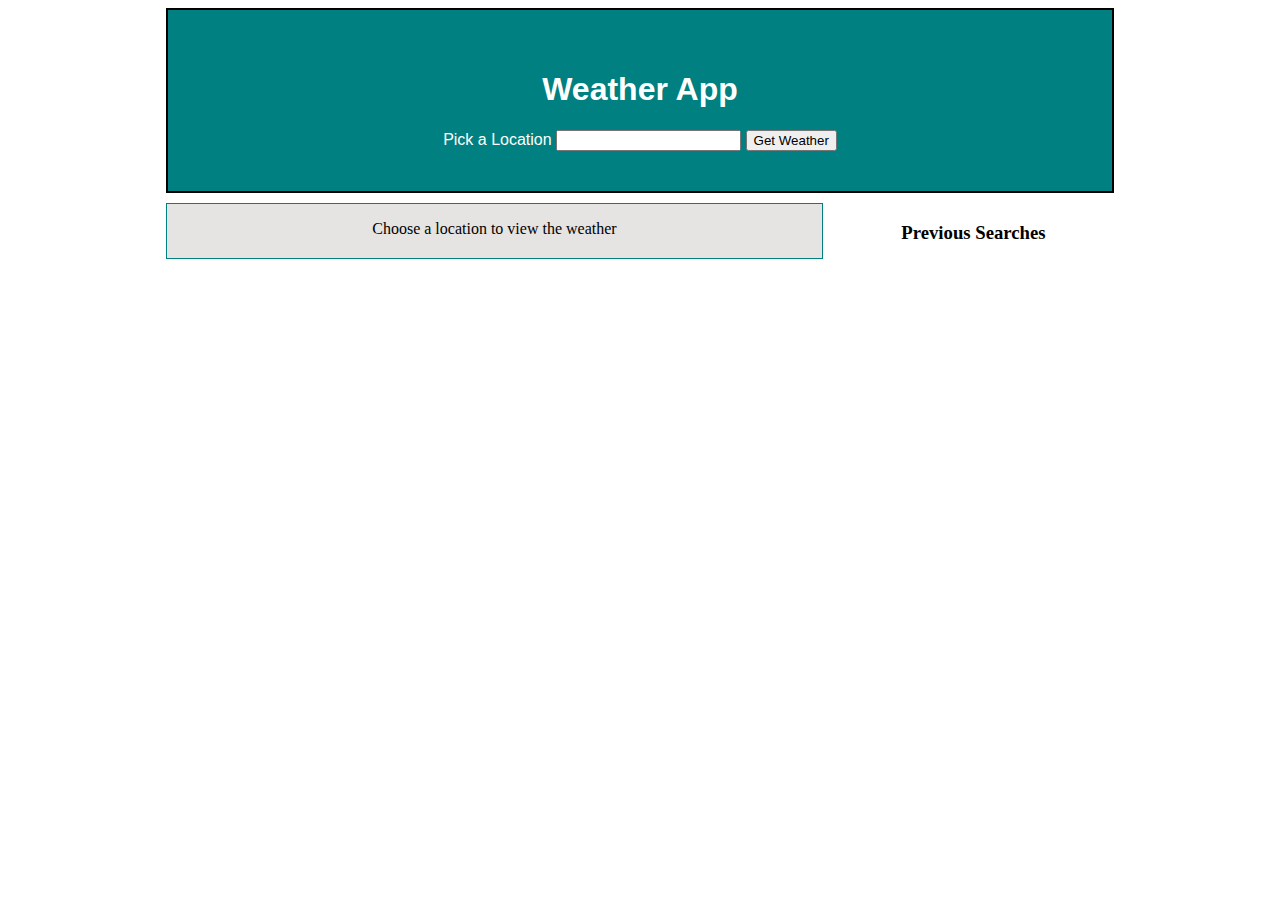
<file: index.html>
<!DOCTYPE html>
<html lang="en">
<head>
    <meta charset="UTF-8">
    <meta http-equiv="X-UA-Compatible" content="IE=edge">
    <meta name="viewport" content="width=device-width, initial-scale=1.0">
    <title>Weather Application</title>
    <link rel="stylesheet" href="style.css" />
    <script defer src="script.js"></script>
</head>
<body>
    <div id="container">
        <header>
            <form>
                <h1>Weather App</h1>
                <label for="input-text">Pick a Location</label>
                <input type="text" id="input-text" name="input-text"/>
                <input type="submit" value="Get Weather" />
            </form>
        </header>
        <main class="display">
            <div id="display-section"><p>Choose a location to view the weather</p></div>
            <div id="three-days-weather"></div>
        </main>
        <aside class="history">
            <h3>Previous Searches</h3>
                <ul>
                    <!-- <p id="history-default">No previous searches</p> -->
                </ul>
        </aside>
    </div>
</body>
</html>
</file>
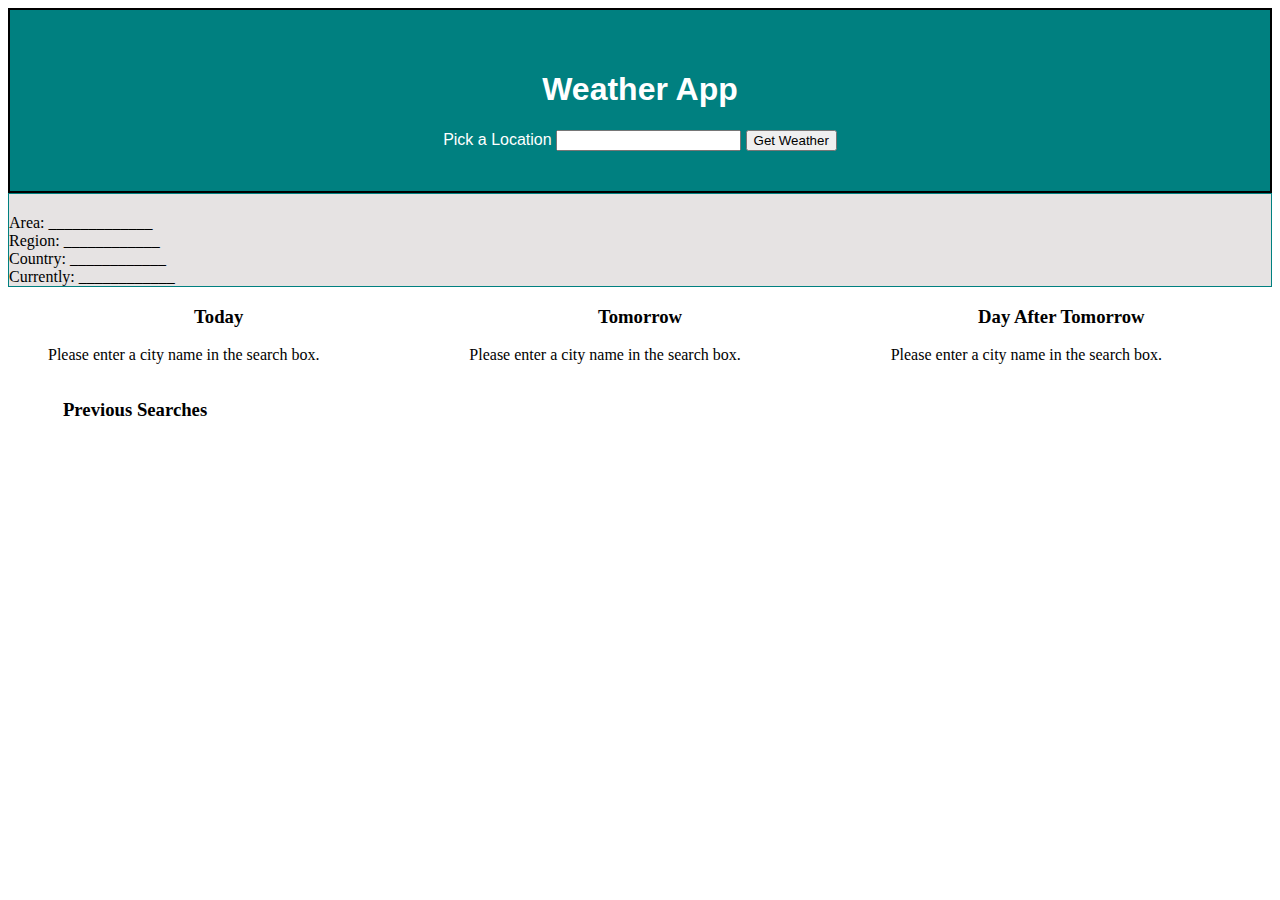
<file: index2.html>
<!DOCTYPE html>
<html lang="en">
<head>
    <meta charset="UTF-8">
    <meta http-equiv="X-UA-Compatible" content="IE=edge">
    <meta name="viewport" content="width=<device-width>, initial-scale=1.0">
    <title>Weather Application</title>
    <link rel="stylesheet" href="style.css" />
    <script defer src="script.js"></script>
</head>
<header>
    <form id="page-header">
        <h1>Weather App</h1>
        <label for="input-text">Pick a Location</label>
        <input type="text" id="input-text" name="input-text"/>
        <input type="submit" value="Get Weather" />
    </form>
</header>
<body>
    <main class="display">
        <section id="display-section">
            <h2 id="display-city"></h2>
            <!-- <div class = "display" id = "area"></div> -->
            <div id="area">Area:   _____________</div>
            <div id="region">Region: ____________</div>
            <div id="country">Country: ____________</div>
            <div id="currently">Currently: ____________</div>
        </section>
        
        <section id="three-days-weather">
            <div>
                <h3>Today</h3> 
                <ul id = "todayTemp">
                    <div>Please enter a city name in the search box.</div>
                    <!-- <li>Average Temperature: </li>
                    <li>Max Temperature: </li>
                    <li>Min Temperature: </li> -->
                </ul>
            </div>
            <div>
                <h3>Tomorrow</h3>
                <ul id = "tomorrowTemp"> 
                    <span>Please enter a city name in the search box.</span>
                    <!-- <li>Average Temperature: </li>
                    <li>Max Temperature: </li>
                    <li>Min Temperature: </li> -->
                </ul> 
            </div>
            <div>
                <h3>Day After Tomorrow</h3>
                <ul id = "dayAfterTemp">
                    <div>Please enter a city name in the search box.</div> 
                    <!-- <li>Average Temperature: </li>
                    <li>Max Temperature: </li>
                    <li>Min Temperature: </li> -->
                </ul>
            </div> 
        </section>
        <section id="history-section">
            
            <div class= "history" id="previous_searches">
                <h3>Previous Searches</h3>
                <ul id="history-list">
                    <!-- <li><a href=""> New York </a> </li> -->
                    <!-- <div>No searches have been made. </div> -->
                    <!-- <li>No searches have been made. 
                    (default message, but if click the button, it will be replaced 
                    </li> --> 
                    <!-- <li>CITY NAME - feels like temperature</li> -->
                    
                </ul>
            </div>
        </section>
    </main>
</body>
</html>
</file>
<file: style.css>
#container {
    display: grid;
    grid-template-areas: 
    "header header header header"
    "display display display history";
    width: 75%;
    margin: 0 auto;
    grid-gap: 10px;
}

header {
    background-color: teal;
    grid-area: header;
    text-align: center;
    border: 2px solid black;
    font-family: Arial, Helvetica, sans-serif;
    color: white;
    padding: 40px;
}

.display {
    grid-area: display;
    display: grid;
    grid-template-areas: 
    "display-section display-section display-section"
    "three-days-weather three-days-weather three-days-weather";
}

#display-section {
    grid-area: display-section;
    background-color: rgb(230, 227, 227);
    border: 1px solid teal;
}

.display p {
    text-align: center;
}

.display-info span {
    display: block;
    text-align: center;
    margin: 10px;
}

.history {
    grid-area: history;
}

#three-days-weather ul li{
    list-style: none;
    padding: 5px;
}

#three-days-weather{
    grid-area: three-days-weather;
    display: grid;
    grid-template-columns: repeat(3,1fr);
}

h2, h3 {
    text-align: center;
}
</file>
